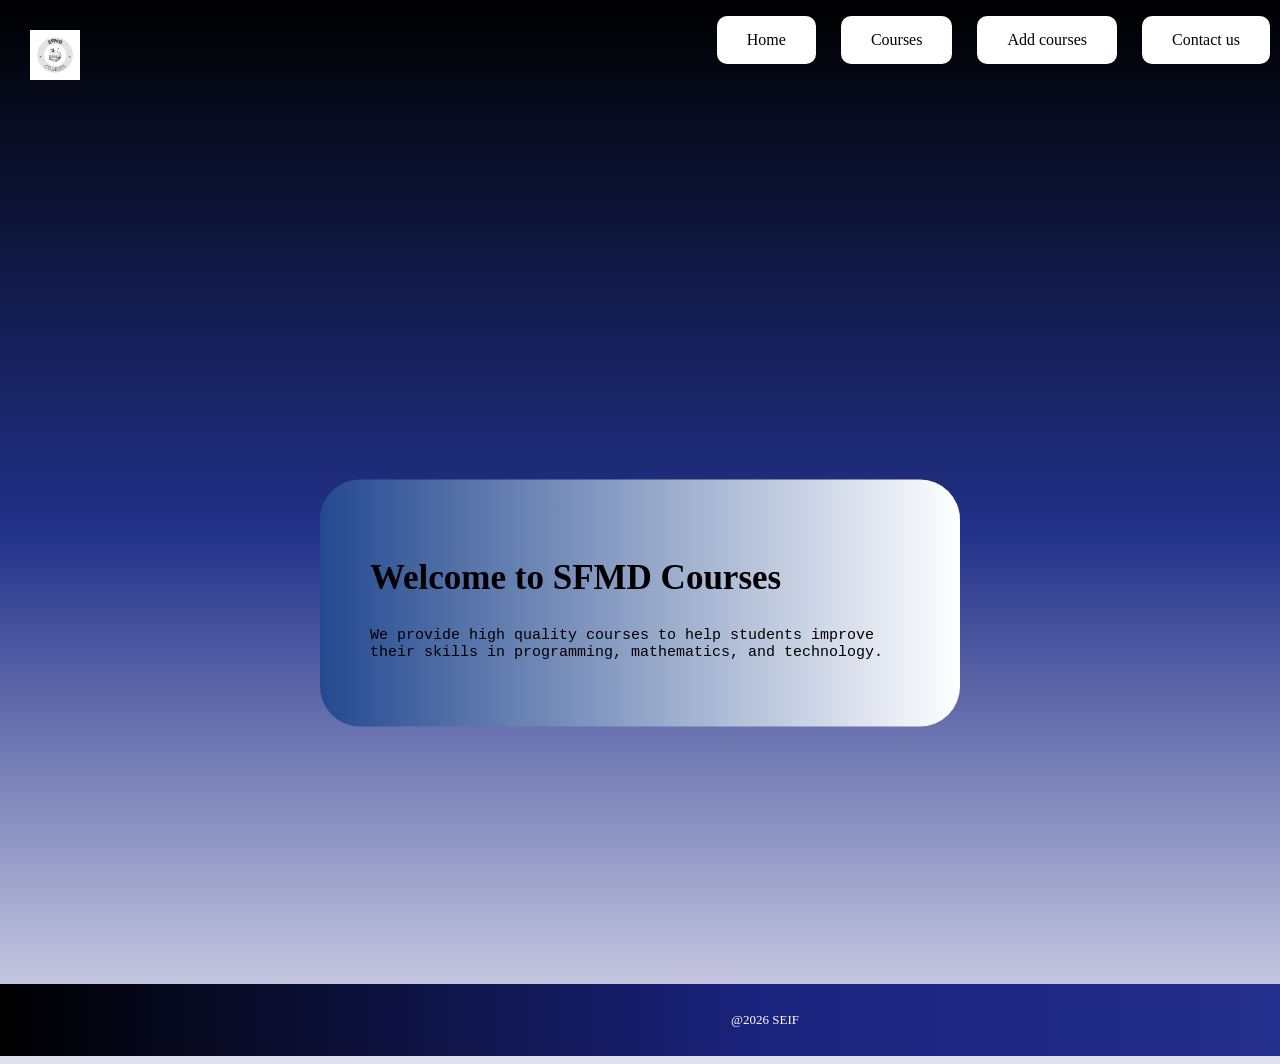
<file: index.html>
<!DOCTYPE html>
<html lang="en">
<head>
    <meta charset="UTF-8">
    <meta name="viewport" content="width=device-width, initial-scale=1.0">
    <title>SFMD</title>
    <link rel="stylesheet" href="it.css">
</head>
<body>
    <!--Start Home-->
    <div class="container">
    <header class="header">
        <div class="logo">
            <img src="logo.png" alt="">
        </div>
        <nav class="links">
           <ul>
            <li><a href="index.html">Home</a></li>
            <li><a href="courses.html">Courses</a></li>
            <li><a href="add.html">Add courses</a></li>
            <li><a href="contact.html">Contact us</a></li>
           </ul>
        </nav>
    </header>
    <div class="home">
    <main class="text">
        <section>
            <h1>Welcome to SFMD Courses</h1>
            <p>
            We provide high quality courses to help students improve their skills
            in programming, mathematics, and technology.
        </p>
    </main>
    </div>
       <footer class="footer">
        <p>@2026 SEIF</p>
    </footer>
    </div>
    </div>
    <!--End Home-->
</body>
</html>
</file>
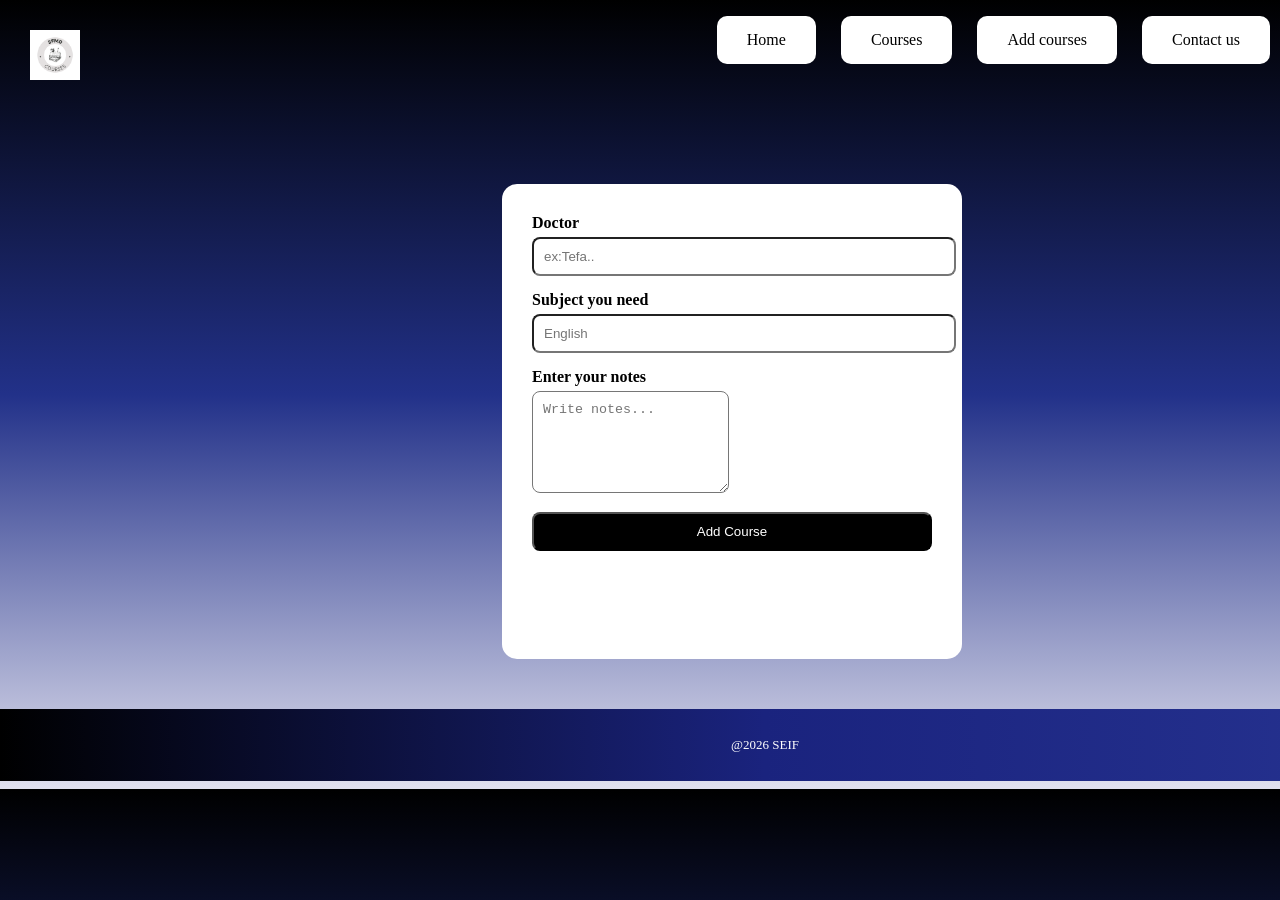
<file: add.html>
<!DOCTYPE html>
<html lang="en">
<head>
    <meta charset="UTF-8">
    <meta name="viewport" content="width=device-width, initial-scale=1.0">
    <title>SFMD</title>
    <link rel="stylesheet" href="it.css">
</head>
<body>
    <!--Start Add-->
    <div class="container">
    <header class="header">
        <div class="logo">
            <img src="logo.png" alt="">
        </div>
        <nav class="links">
           <ul>
            <li><a href="index.html">Home</a></li>
            <li><a href="courses.html">Courses</a></li>
            <li><a href="add.html">Add courses</a></li>
            <li><a href="contact.html">Contact us</a></li>
           </ul>
        </nav>
    </header>
<main class="add">
    <section class="p3">
        <form>
            <div class="field">
                <label>Doctor</label>
                <input type="text" placeholder="ex:Tefa..">
            </div>
            <div class="field">
                <label>Subject you need</label>
                <input type="text" placeholder="English" required>
            </div>
            <div class="field">
                <label>Enter your notes</label>
                <textarea placeholder="Write notes..."></textarea>
            </div>
            <button type="submit">Add Course</button>
        </form>
    </section>
</main>
       <footer class="footer">
        <p>@2026 SEIF</p>
    </footer>
    </div>
    <!--End Add-->
    
</body>
</html>
</file>
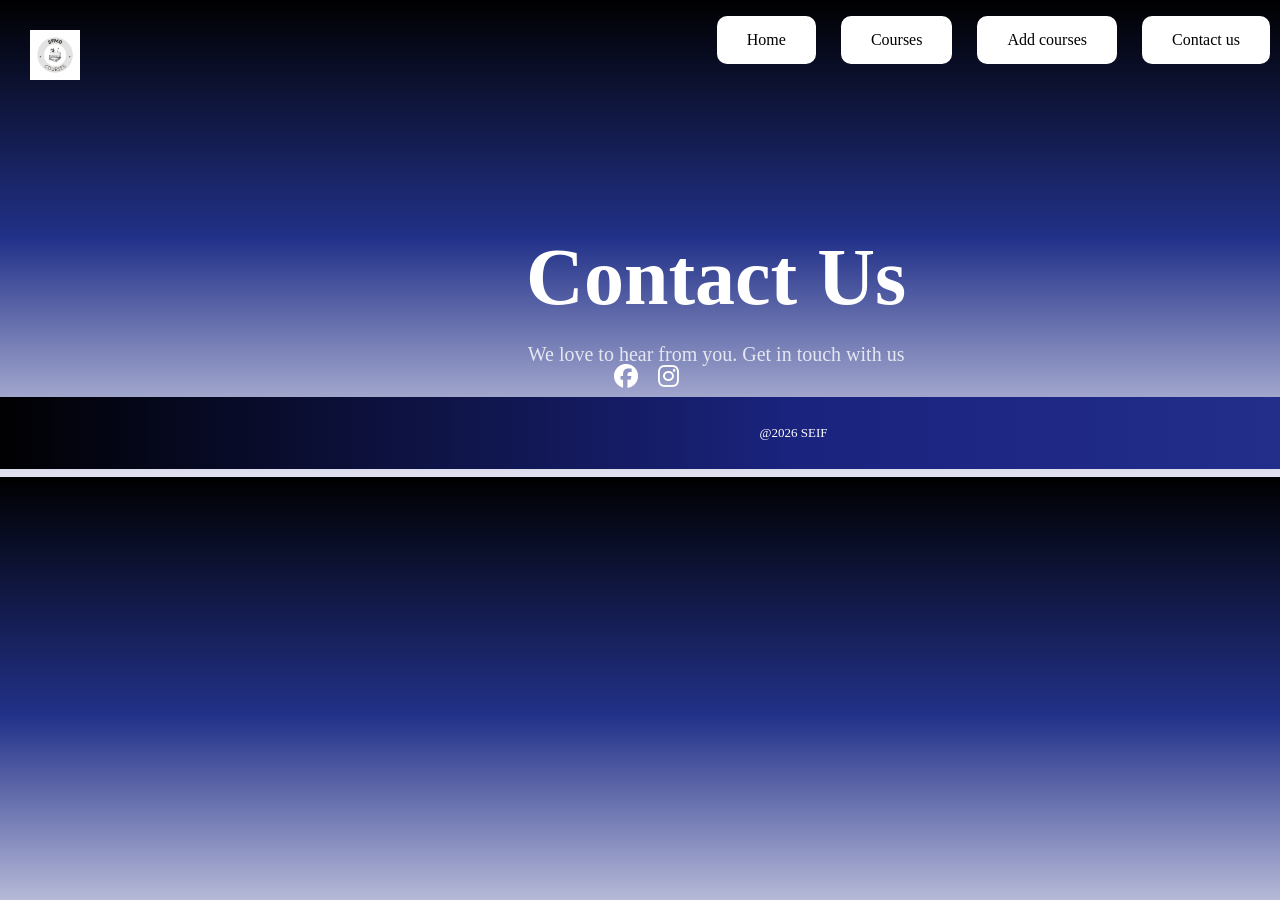
<file: contact.html>
<!DOCTYPE html>
<html lang="en">
<head>
    <meta charset="UTF-8">
    <meta name="viewport" content="width=device-width, initial-scale=1.0">
    <title>SFMD</title>
    <link rel="stylesheet" href="it.css">
<link rel="stylesheet" href="https://cdnjs.cloudflare.com/ajax/libs/font-awesome/6.5.0/css/all.min.css">
</head>
<body>
    <!--Start Contact-->
    <div class="container">
    <header class="header">
        <div class="logo">
            <img src="logo.png" alt="">
        </div>
        <nav class="links">
           <ul>
            <li><a href="index.html">Home</a></li>
            <li><a href="courses.html">Courses</a></li>
            <li><a href="add.html">Add courses</a></li>
            <li><a href="contact.html">Contact us</a></li>
           </ul>
        </nav>
    </header>
    <main class="contact">
        <section>
  <div class="container">
    <div class="end">
<h1>Contact Us</h1>
<p>We love to hear from you. Get in touch with us</p>
    </div>
  </div>
</div>
    <div class="logos">
        <a href="https://www.facebook.com/photo/?fbid=4192692357610016&set=pcb.4192692420943343&__cft__[0]=AZYPm8zT0Dva_zOzGv9CUb-Gp-Df9OT05ncHbITexLFTvnT8pqIRTnYoII76Ie0930mZbMg-UGvXsIzWCN7JVH_ARigQV2XgexepzNILJYNYJUcJRKqj_hH9TEcJwm07EEPZlRa2hI8Sfoiru5ekdMTsu5mxV9E_OVHrDYW0x8LSysIWTfY1t5hq-BKDJ86Wlxs&__tn__=*b0H-R" target="_blank"><i class="fa-brands fa-facebook"></i></a>

    <a href="https://www.instagram.com/seifabdelhamied?igsh=eThwMTBiNnUwaTc2&utm_source=qr" target="_blank"><i class="fa-brands fa-instagram"></i></a>
    </div>
        </section>
    </main>
  
       <footer class="footer">
        <p>@2026 SEIF</p>
    </footer>
    </div>
    <!--End Contact-->
    
</body>
</html>
</file>
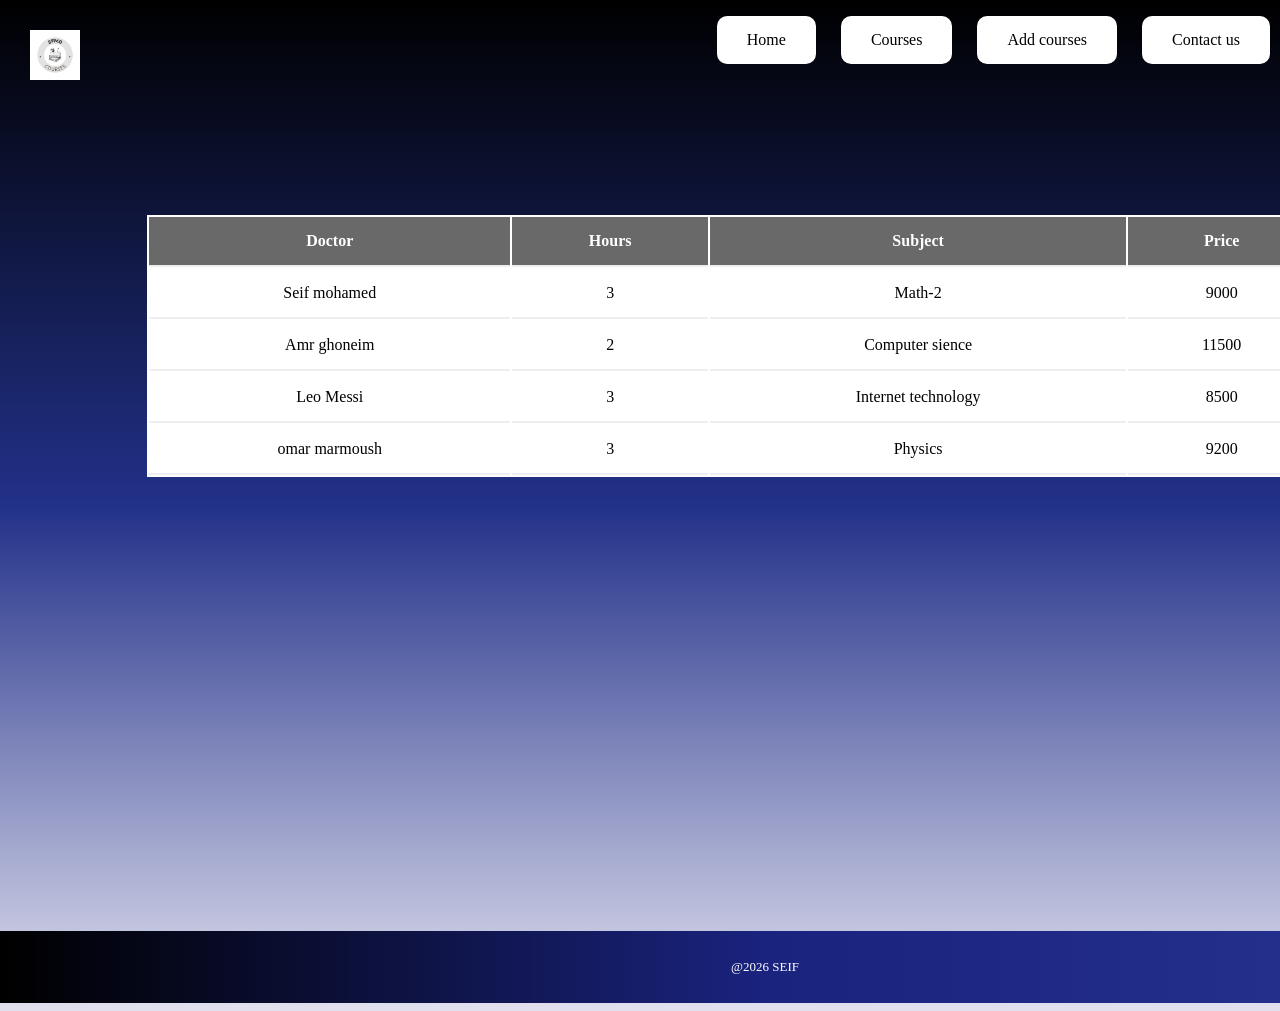
<file: courses.html>
<!DOCTYPE html>
<html lang="en">
<head>
    <meta charset="UTF-8">
    <meta name="viewport" content="width=device-width, initial-scale=1.0">
    <title>SFMD</title>
    <link rel="stylesheet" href="it.css">
</head>
<body>
    <!--Start Courses-->
    <div class="container">
    <header class="header">
        <div class="logo">
            <img src="logo.png" alt="">
        </div>
        <nav class="links">
           <ul>
            <li><a href="index.html">Home</a></li>
            <li><a href="courses.html">Courses</a></li>
            <li><a href="add.html">Add courses</a></li>
            <li><a href="contact.html">Contact us</a></li>
           </ul>
        </nav>
    </header>
    <section>
            <main class="main">
                <table class="table">
    <thead>
        <tr>
            <th>Doctor</th>
            <th>Hours</th>
            <th>Subject</th>
            <th>Price</th>
        </tr>
    </thead>
    <tbody>
        <tr>
            <td>Seif mohamed</td>
            <td>3</td>
            <td>Math-2</td>
            <td>9000</td>
            
        </tr>
        <tr>
            <td>Amr ghoneim</td>
            <td>2</td>
            <td> Computer sience</td>
            <td>11500</td>
        </tr>
        <tr>
            <td>Leo Messi</td>
            <td>3</td>
            <td>Internet technology</td>
            <td>8500</td>
        </tr>
        <tr>
            <td> omar marmoush</td>
            <td>3</td>
            <td>Physics</td>
            <td>9200</td>
        </tr>
    </tbody>
  </table>
        </section>
    </main>
    <footer class="footer">
        <p>@2026 SEIF</p>
    </footer>
    </div>
    <!--End Courses-->
    
</body>
</html>
</file>
<file: it.css>
body{
    background: linear-gradient(to bottom, #000000, #223189, #e1e1ef);
    margin-left: 15px;
    margin-top: 15px;
    box-sizing: border-box;
}
.container{
    padding-left: 15px;
    padding-top: 15px;
}
@media (min-width:768px){
.container{
    width: 740px;
}
}
@media (min-width:992px){
.container{
    width: 760px;
}
}
@media (min-width:1200px){
.container{
    width: 1170px;
}}
.logo img{
    width: 50px;
}
ul{
    position: absolute;
    top: 0;
    right: 0px;
    list-style: none;
    display: flex;
    justify-content: space-between;
    transition: .3s;
}
li{
    transition: 0.3s;
}
header li{
    padding-left: 15px;
}
.text{
    padding: 50px;
    background: linear-gradient(to right, #244990, #ffffff);
    transition: .3s;
    transform: translate(-50%, -50%);
    position: absolute;
    left: 50%;
    bottom: 50px;
    border-radius: 40px;
}
.text:hover{
    transform: translate(-30%, -40%);

}
 .text h1{
    font-family: cursive;
    font-weight: 800;
    font-size: 35px;
}
.text p{
    font-family: monospace;
    font-size: 15px;
}
footer {
    background: linear-gradient(to right, #000000, #1a237e, #283593);
    text-align: center;
    padding: 15px;
    color: white;
    font-size: 13px;
    width: calc(100% + 330px);
    margin-left: -30px;
}
.links a{
    text-decoration: none;
    color: rgb(0 0 0);
    background-color: #ffffff;
    transition: 0.2s;
    border-radius: 10px;
    display: block;
    padding: 15px 30px;
    transition: 0.3s;
    margin-right: 10px;
}
.links a:hover{
    margin-left: 5px;
    background-color: rgb(97, 97, 111);
}
.home {
    background-size: cover;
    background-position: center;
    min-height: 100vh;
    width: 100%;
}
.table {
    width: 100%;
    background-color: white;
    position: relative;
    margin-bottom: 50%;
    transform: translate(10%, 50%);
}
.table thead {
    background-color: dimgray;
    color: white;
    transition: 0.6s;
}
thead:hover{
    background-color: cadetblue;
}
.table th,
.table td {
    padding:15px;
    text-align: center;
    border-bottom: 2px solid #eee;
    transition: 0.3s;
}
th :hover,
td:hover{
    color:goldenrod
}
input{
    width: 100%;
    position: relative;
}
.p3{
    margin: 50px;
    background-color: #eee;
    width: 500px;
    position: relative;
    left: 10%;
    height: 415px;
}
.add {
    display: flex;
    justify-content: center;
    margin-top: 50px;
}
section.p3 {
    background: white;
    padding: 30px;
    border-radius: 15px;
    width: 400px
}
.field {
    margin-bottom: 15px;
}
.field label {
    display: block;
    margin-bottom: 5px;
    font-weight: bold;
}
.field input,
.field textarea {
    padding: 10px;
    border-radius: 8px;
}
.field textarea {
    height: 80px;
}
button {
    width: 100%;
    padding: 10px;
    background: black;
    color: white;
    border-radius: 8px;
}
.contact {
  display: flex;
  justify-content: center;
  align-items: center;
  text-align: center;
  padding:40px 20px
  min-height: 100vh;
}
.contact h1 {
  font-size: 80px;
  margin-bottom: 10px;
  color: white;
}
.contact p {
  font-size: 20px;
  opacity: 0.8;
  color: white;
}

.logos{
  margin-top: 20px;
  display: flex;
  gap: 15px;
  justify-content: center;
}
.logos i{
    font-size: x-large;
    margin: 0px;
}
.logos a{
    color: white;
    margin-left: 5px;
    font-size: 50px;
}
.contact .link {
  display: block;
  font-size: 25px;
  color: #2c3e50;
  margin: 15px 0;
  text-decoration: none;
  font-weight: bold;
}
.social {
  margin-top: 20px;
  font-size: 18px;
}
.social i {
    color: white;
    font-size: 50px;
    margin-left: 10px;
}
.end{
        transform: translate(8%, 50%);
}
@media (max-width: 767px) {
    footer{
        width: 100%;
    }
    ul{
        flex-direction: column;
        padding:10px 0 ;
        width: 100%;
        position: relative;
        align-items: center;
    }
    header li {
        padding: 10px 0;
        width: 100%;
        text-align: center;
    }

    .links a {
        padding: 10px 20px;
        font-size: 14px;
    }
    .text {
        width: 80%;
        left: 50%;
        padding: 20px;
        margin-bottom: -25%;
    }
    .text h1 {
        font-size: 24px;
    }

    .special-heading {
        font-size: 60px;
        left: 0;
        text-align: center;
    }
    
    .home {
        width: 100%;
    }
    .p3{
        margin-top: 0;
        margin-left: -40px;

    }
    .table{
            transform: translate(-3%, 20%);
    }
    .contact p{
        margin-bottom:130px;
    }
    .contact h1 {
    font-size: 70px;
    }
}
</file>
